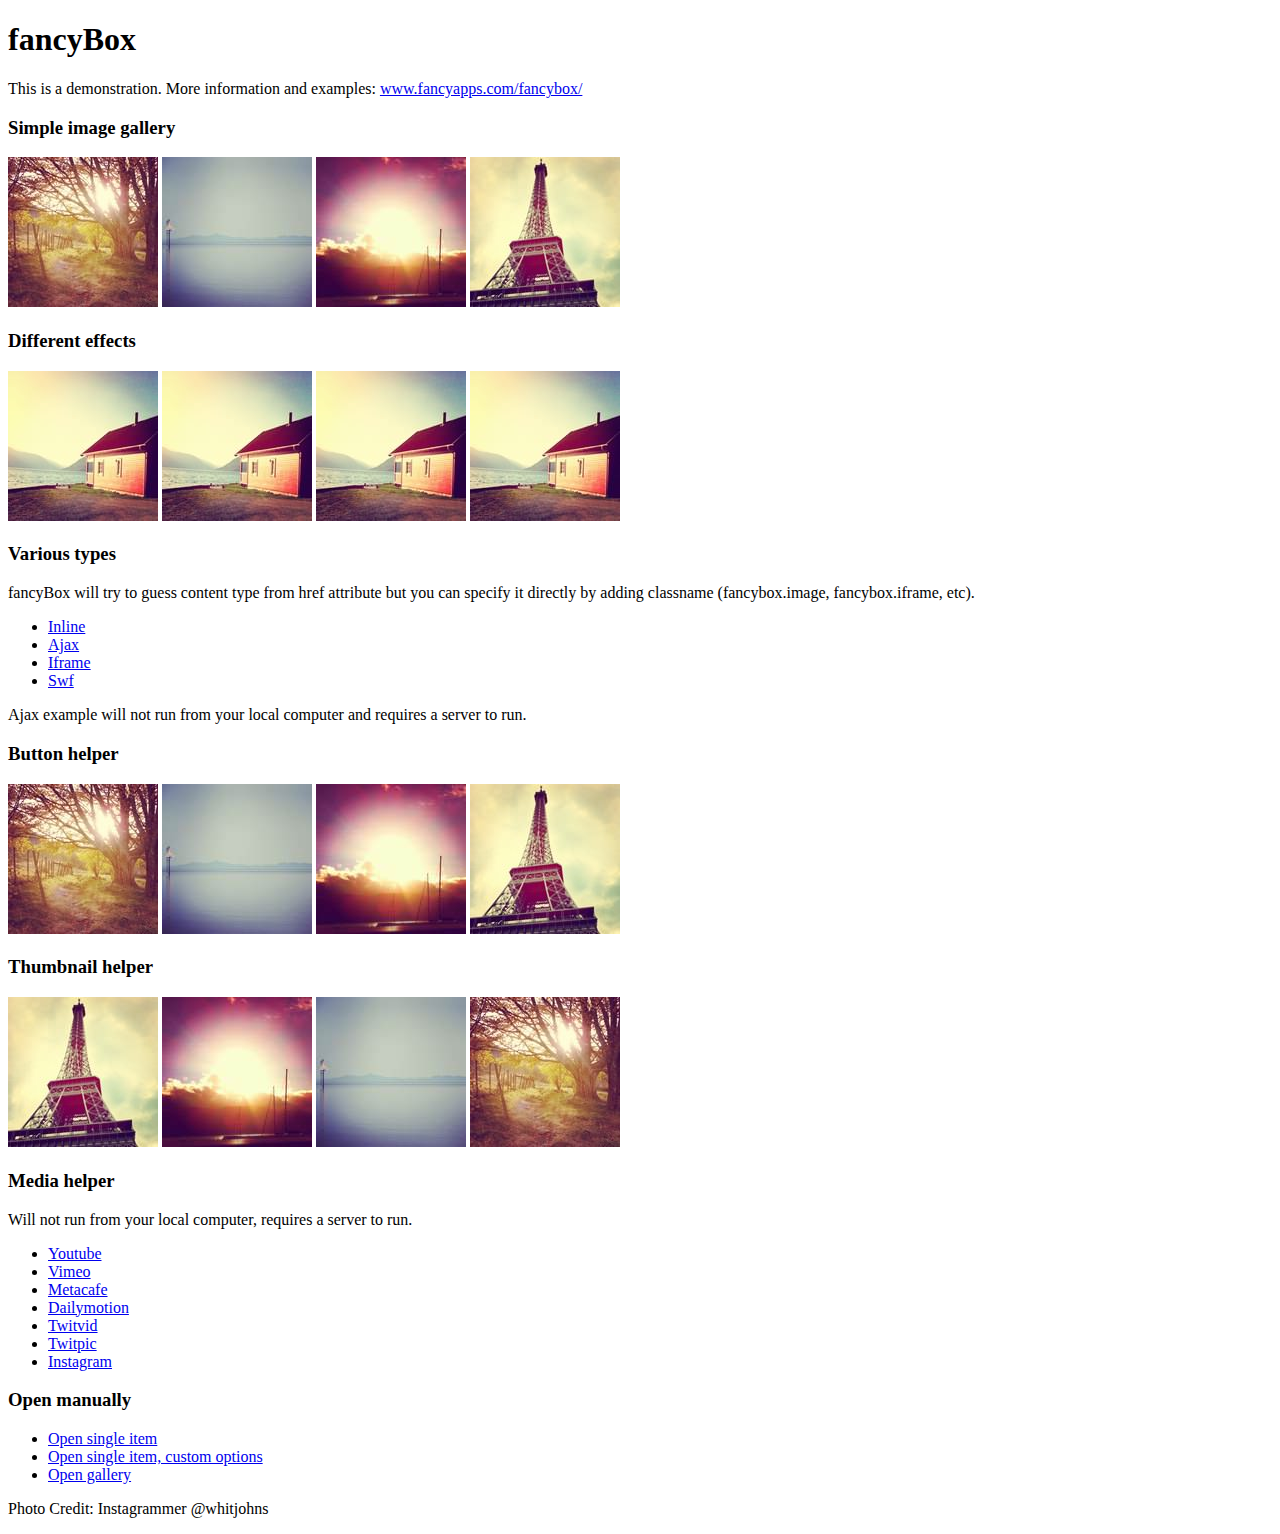
<file: px_microsite/fancybox/demo/index.html>
<!DOCTYPE html>
<html>
<head>
	<title>fancyBox - Fancy jQuery Lightbox Alternative | Demonstration</title>
	<meta http-equiv="Content-Type" content="text/html; charset=UTF-8" />

	<!-- Add jQuery library -->
	<script type="text/javascript" src="../lib/jquery-1.8.2.min.js"></script>

	<!-- Add mousewheel plugin (this is optional) -->
	<script type="text/javascript" src="../lib/jquery.mousewheel-3.0.6.pack.js"></script>

	<!-- Add fancyBox main JS and CSS files -->
	<script type="text/javascript" src="../source/jquery.fancybox.js?v=2.1.3"></script>
	<link rel="stylesheet" type="text/css" href="../source/jquery.fancybox.css?v=2.1.2" media="screen" />

	<!-- Add Button helper (this is optional) -->
	<link rel="stylesheet" type="text/css" href="../source/helpers/jquery.fancybox-buttons.css?v=1.0.5" />
	<script type="text/javascript" src="../source/helpers/jquery.fancybox-buttons.js?v=1.0.5"></script>

	<!-- Add Thumbnail helper (this is optional) -->
	<link rel="stylesheet" type="text/css" href="../source/helpers/jquery.fancybox-thumbs.css?v=1.0.7" />
	<script type="text/javascript" src="../source/helpers/jquery.fancybox-thumbs.js?v=1.0.7"></script>

	<!-- Add Media helper (this is optional) -->
	<script type="text/javascript" src="../source/helpers/jquery.fancybox-media.js?v=1.0.5"></script>

	<script type="text/javascript">
		$(document).ready(function() {
			/*
			 *  Simple image gallery. Uses default settings
			 */

			$('.fancybox').fancybox();

			/*
			 *  Different effects
			 */

			// Change title type, overlay closing speed
			$(".fancybox-effects-a").fancybox({
				helpers: {
					title : {
						type : 'outside'
					},
					overlay : {
						speedOut : 0
					}
				}
			});

			// Disable opening and closing animations, change title type
			$(".fancybox-effects-b").fancybox({
				openEffect  : 'none',
				closeEffect	: 'none',

				helpers : {
					title : {
						type : 'over'
					}
				}
			});

			// Set custom style, close if clicked, change title type and overlay color
			$(".fancybox-effects-c").fancybox({
				wrapCSS    : 'fancybox-custom',
				closeClick : true,

				openEffect : 'none',

				helpers : {
					title : {
						type : 'inside'
					},
					overlay : {
						css : {
							'background' : 'rgba(238,238,238,0.85)'
						}
					}
				}
			});

			// Remove padding, set opening and closing animations, close if clicked and disable overlay
			$(".fancybox-effects-d").fancybox({
				padding: 0,

				openEffect : 'elastic',
				openSpeed  : 150,

				closeEffect : 'elastic',
				closeSpeed  : 150,

				closeClick : true,

				helpers : {
					overlay : null
				}
			});

			/*
			 *  Button helper. Disable animations, hide close button, change title type and content
			 */

			$('.fancybox-buttons').fancybox({
				openEffect  : 'none',
				closeEffect : 'none',

				prevEffect : 'none',
				nextEffect : 'none',

				closeBtn  : false,

				helpers : {
					title : {
						type : 'inside'
					},
					buttons	: {}
				},

				afterLoad : function() {
					this.title = 'Image ' + (this.index + 1) + ' of ' + this.group.length + (this.title ? ' - ' + this.title : '');
				}
			});


			/*
			 *  Thumbnail helper. Disable animations, hide close button, arrows and slide to next gallery item if clicked
			 */

			$('.fancybox-thumbs').fancybox({
				prevEffect : 'none',
				nextEffect : 'none',

				closeBtn  : false,
				arrows    : false,
				nextClick : true,

				helpers : {
					thumbs : {
						width  : 50,
						height : 50
					}
				}
			});

			/*
			 *  Media helper. Group items, disable animations, hide arrows, enable media and button helpers.
			*/
			$('.fancybox-media')
				.attr('rel', 'media-gallery')
				.fancybox({
					openEffect : 'none',
					closeEffect : 'none',
					prevEffect : 'none',
					nextEffect : 'none',

					arrows : false,
					helpers : {
						media : {},
						buttons : {}
					}
				});

			/*
			 *  Open manually
			 */

			$("#fancybox-manual-a").click(function() {
				$.fancybox.open('1_b.jpg');
			});

			$("#fancybox-manual-b").click(function() {
				$.fancybox.open({
					href : 'iframe.html',
					type : 'iframe',
					padding : 5
				});
			});

			$("#fancybox-manual-c").click(function() {
				$.fancybox.open([
					{
						href : '1_b.jpg',
						title : 'My title'
					}, {
						href : '2_b.jpg',
						title : '2nd title'
					}, {
						href : '3_b.jpg'
					}
				], {
					helpers : {
						thumbs : {
							width: 75,
							height: 50
						}
					}
				});
			});


		});
	</script>
	<style type="text/css">
		.fancybox-custom .fancybox-skin {
			box-shadow: 0 0 50px #222;
		}
	</style>
</head>
<body>
	<h1>fancyBox</h1>

	<p>This is a demonstration. More information and examples: <a href="http://fancyapps.com/fancybox/">www.fancyapps.com/fancybox/</a></p>

	<h3>Simple image gallery</h3>
	<p>
		<a class="fancybox" href="1_b.jpg" data-fancybox-group="gallery" title="Lorem ipsum dolor sit amet"><img src="1_s.jpg" alt="" /></a>

		<a class="fancybox" href="2_b.jpg" data-fancybox-group="gallery" title="Etiam quis mi eu elit temp"><img src="2_s.jpg" alt="" /></a>

		<a class="fancybox" href="3_b.jpg" data-fancybox-group="gallery" title="Cras neque mi, semper leon"><img src="3_s.jpg" alt="" /></a>

		<a class="fancybox" href="4_b.jpg" data-fancybox-group="gallery" title="Sed vel sapien vel sem uno"><img src="4_s.jpg" alt="" /></a>
	</p>

	<h3>Different effects</h3>
	<p>
		<a class="fancybox-effects-a" href="5_b.jpg" title="Lorem ipsum dolor sit amet, consectetur adipiscing elit"><img src="5_s.jpg" alt="" /></a>

		<a class="fancybox-effects-b" href="5_b.jpg" title="Lorem ipsum dolor sit amet, consectetur adipiscing elit"><img src="5_s.jpg" alt="" /></a>

		<a class="fancybox-effects-c" href="5_b.jpg" title="Lorem ipsum dolor sit amet, consectetur adipiscing elit"><img src="5_s.jpg" alt="" /></a>

		<a class="fancybox-effects-d" href="5_b.jpg" title="Lorem ipsum dolor sit amet, consectetur adipiscing elit"><img src="5_s.jpg" alt="" /></a>
	</p>

	<h3>Various types</h3>
	<p>
		fancyBox will try to guess content type from href attribute but you can specify it directly by adding classname (fancybox.image, fancybox.iframe, etc).
	</p>
	<ul>
		<li><a class="fancybox" href="#inline1" title="Lorem ipsum dolor sit amet">Inline</a></li>
		<li><a class="fancybox fancybox.ajax" href="ajax.txt">Ajax</a></li>
		<li><a class="fancybox fancybox.iframe" href="iframe.html">Iframe</a></li>
		<li><a class="fancybox" href="http://www.adobe.com/jp/events/cs3_web_edition_tour/swfs/perform.swf">Swf</a></li>
	</ul>

	<div id="inline1" style="width:400px;display: none;">
		<h3>Etiam quis mi eu elit</h3>
		<p>
			Lorem ipsum dolor sit amet, consectetur adipiscing elit. Etiam quis mi eu elit tempor facilisis id et neque. Nulla sit amet sem sapien. Vestibulum imperdiet porta ante ac ornare. Nulla et lorem eu nibh adipiscing ultricies nec at lacus. Cras laoreet ultricies sem, at blandit mi eleifend aliquam. Nunc enim ipsum, vehicula non pretium varius, cursus ac tortor. Vivamus fringilla congue laoreet. Quisque ultrices sodales orci, quis rhoncus justo auctor in. Phasellus dui eros, bibendum eu feugiat ornare, faucibus eu mi. Nunc aliquet tempus sem, id aliquam diam varius ac. Maecenas nisl nunc, molestie vitae eleifend vel, iaculis sed magna. Aenean tempus lacus vitae orci posuere porttitor eget non felis. Donec lectus elit, aliquam nec eleifend sit amet, vestibulum sed nunc.
		</p>
	</div>

	<p>
		Ajax example will not run from your local computer and requires a server to run.
	</p>

	<h3>Button helper</h3>
	<p>
		<a class="fancybox-buttons" data-fancybox-group="button" href="1_b.jpg"><img src="1_s.jpg" alt="" /></a>

		<a class="fancybox-buttons" data-fancybox-group="button" href="2_b.jpg"><img src="2_s.jpg" alt="" /></a>

		<a class="fancybox-buttons" data-fancybox-group="button" href="3_b.jpg"><img src="3_s.jpg" alt="" /></a>

		<a class="fancybox-buttons" data-fancybox-group="button" href="4_b.jpg"><img src="4_s.jpg" alt="" /></a>
	</p>

	<h3>Thumbnail helper</h3>
	<p>
		<a class="fancybox-thumbs" data-fancybox-group="thumb" href="4_b.jpg"><img src="4_s.jpg" alt="" /></a>

		<a class="fancybox-thumbs" data-fancybox-group="thumb" href="3_b.jpg"><img src="3_s.jpg" alt="" /></a>

		<a class="fancybox-thumbs" data-fancybox-group="thumb" href="2_b.jpg"><img src="2_s.jpg" alt="" /></a>

		<a class="fancybox-thumbs" data-fancybox-group="thumb" href="1_b.jpg"><img src="1_s.jpg" alt="" /></a>
	</p>

	<h3>Media helper</h3>
	<p>
		Will not run from your local computer, requires a server to run.
	</p>

	<ul>
		<li><a class="fancybox-media" href="http://www.youtube.com/watch?v=opj24KnzrWo">Youtube</a></li>
		<li><a class="fancybox-media" href="http://vimeo.com/25634903">Vimeo</a></li>
		<li><a class="fancybox-media" href="http://www.metacafe.com/watch/7635964/">Metacafe</a></li>
		<li><a class="fancybox-media" href="http://www.dailymotion.com/video/xoeylt_electric-guest-this-head-i-hold_music">Dailymotion</a></li>
		<li><a class="fancybox-media" href="http://twitvid.com/QY7MD">Twitvid</a></li>
		<li><a class="fancybox-media" href="http://twitpic.com/7p93st">Twitpic</a></li>
		<li><a class="fancybox-media" href="http://instagr.am/p/IejkuUGxQn">Instagram</a></li>
	</ul>

	<h3>Open manually</h3>
	<ul>
		<li><a id="fancybox-manual-a" href="javascript:;">Open single item</a></li>
		<li><a id="fancybox-manual-b" href="javascript:;">Open single item, custom options</a></li>
		<li><a id="fancybox-manual-c" href="javascript:;">Open gallery</a></li>
	</ul>

	<p>
		Photo Credit: Instagrammer @whitjohns
	</p>
</body>
</html>
</file>
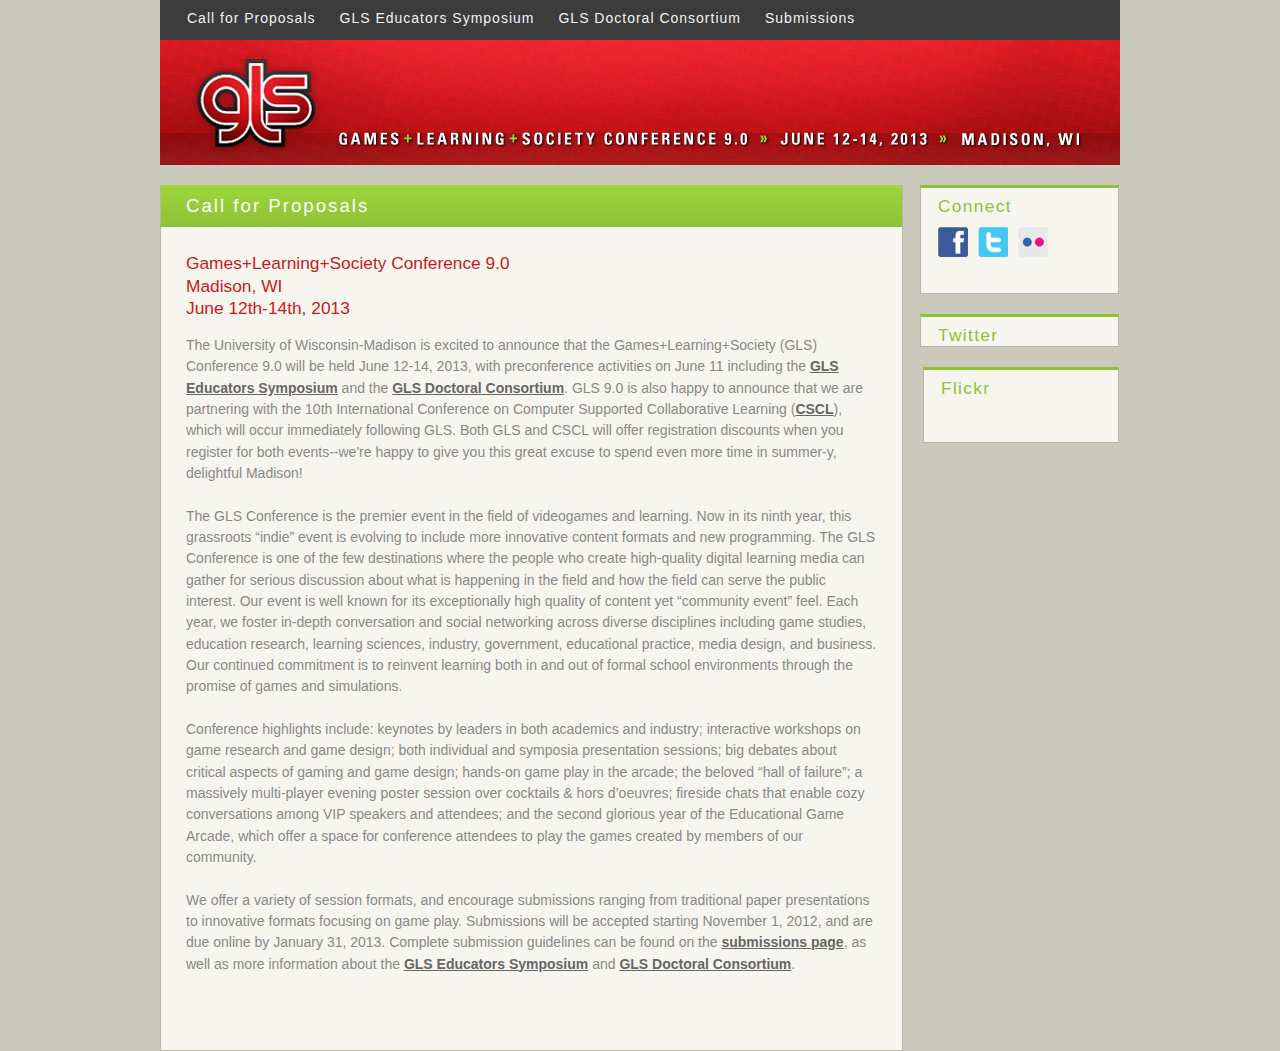
<file: wp-content/themes/glscenter/images/old_images/2013/index.html>
<!DOCTYPE HTML PUBLIC "-//W3C//DTD HTML 4.01 Transitional//EN" "http://www.w3.org/TR/html4/loose.dtd">
<html lang="en">
<head>

<!-- Adding css -->
<link rel="stylesheet" type="text/css" href="gls9.css" />

<link rel="shortcut icon" href="favicon.ico" />

<meta http-equiv="content-type" content="text/html; charset=utf-8">

<title>GLS 9.0</title>

<script type="text/javascript">

  var _gaq = _gaq || [];
  _gaq.push(['_setAccount', 'UA-26744093-1']);
  _gaq.push(['_trackPageview']);

  (function() {
    var ga = document.createElement('script'); ga.type = 'text/javascript'; ga.async = true;
    ga.src = ('https:' == document.location.protocol ? 'https://ssl' : 'http://www') + '.google-analytics.com/ga.js';
    var s = document.getElementsByTagName('script')[0]; s.parentNode.insertBefore(ga, s);
  })();

</script>
</head>

<body>
<div id="container">
	<div class="navBar">
		<div class="navItem"><p><a href="./index.html">Call for Proposals</a></p></div>
        <div class="navItem"><p><a href="./glses.html">GLS Educators Symposium</a></p></div>
		<div class="navItem"><p><a href="./docconsortium.html">GLS Doctoral Consortium</a></p></div>
		<div class="navItem"><p><a href="./submissions.html">Submissions</a></p></div>
		<div class="navSearch"></div>
	</div>
	
	<div id="banner">
		<img src="./images/gls9_banner.jpg"/>
	</div>
	<div class="mainContainer">
		<div class="story">
			<div class="contentTitle"><div class="box">Call for Proposals</div></div>
			<div class="content">
				<h1>Games+Learning+Society Conference 9.0<br>
				Madison, WI<br>
				June 12th-14th, 2013</h1>
				<p>The University of Wisconsin-Madison is excited to announce that the Games+Learning+Society (GLS) Conference 9.0 will be held June 12-14, 2013, with preconference activities on June 11 including the <a href="./glses.html">GLS Educators Symposium</a> and the <a href="./docconsortium.html">GLS Doctoral Consortium</a>.  GLS 9.0 is also happy to announce that we are partnering with the 10th International Conference on Computer Supported Collaborative Learning (<a href="http://www.isls.org/cscl2013/">CSCL</a>), which will occur immediately following GLS.  Both GLS and CSCL will offer registration discounts when you register for both events--we're happy to give you this great excuse to spend even more time in summer-y, delightful Madison!<br><br>
				The GLS Conference is the premier event in the field of videogames and learning. Now in its ninth year, this grassroots “indie” event is evolving to include more innovative content formats and new programming. The GLS Conference is one of the few destinations where the people who create high-quality digital learning media can gather for serious discussion about what is happening in the field and how the field can serve the public interest. Our event is well known for its exceptionally high quality of content yet “community event” feel. Each year, we foster in-depth conversation and social networking across diverse disciplines including game studies, education research, learning sciences, industry, government, educational practice, media design, and business. Our continued commitment is to reinvent learning both in and out of formal school environments through the promise of games and simulations.<br><br>
				Conference highlights include: keynotes by leaders in both academics and industry; interactive workshops on game research and game design; both individual and symposia presentation sessions; big debates about critical aspects of gaming and game design; hands‐on game play in the arcade; the beloved “hall of failure”; a massively multi-player evening poster session over cocktails & hors d’oeuvres; fireside chats that enable cozy conversations among VIP speakers and attendees; and the second glorious year of the Educational Game Arcade, which offer a space for conference attendees to play the games created by members of our community.<br><br>
				We offer a variety of session formats, and encourage submissions ranging from traditional paper presentations to innovative formats focusing on game play.  Submissions will be accepted starting November 1, 2012, and are due online by January 31, 2013.  Complete submission guidelines can be found on the <a href="./submissions.html">submissions page</a>, as well as more information about the <a href="./glses.html">GLS Educators Symposium</a> and <a href="./docconsortium.html">GLS Doctoral Consortium</a>.</p>
            </div>
		</div>
        
		
		<div class="sidebar">
			
			<div class ="connect">
				<div class="sidebarHeader">Connect</div>
				<div class="connectIcon"><a href="https://www.facebook.com/glsconference" target="_blank"><img src="./images/facebook.png"></a></div>
				<div class="connectIcon"><a href="https://twitter.com/#!/glscenter" target="_blank"><img src="./images/twitter.png"></a></div>
				<div class="connectIcon"><a href="https://secure.flickr.com/photos/gls-conference" target="_blank"><img src="./images/flickr.png"></a></div>
				<div class="connectIcon"><g:plusone size="medium" annotation="none" href="http://www.glsconference.org/"></g:plusone></div>		
			</div>
			
			<div class="twitter">
				<div class="sidebarHeader">Twitter</div>
				<script src="http://widgets.twimg.com/j/2/widget.js"></script>
				<script>
				new TWTR.Widget({
 				version: 2,
 				type: 'search',
  				search: '#gls8 OR #gls9 OR from:glscenter OR to:glscenter OR @glscenter',
  				interval: 20000,
  				title: '',
  				subject: '',
  				width: 160,
  				height: 200,
  				theme: {
    			shell: {
      			background: '#f7f6ee',
      			color: '#f7f6ee'
    			},
    			tweets: {
      			background: '#f7f6ee',
      			color: '#999999',
      			links: '#666666'
    			}
  				},
  				features: {
    			scrollbar: false,
    			loop: true,
    			live: true,
    			hashtags: true,
    			timestamp: true,
    			avatars: false,
    			toptweets: true,
    			behavior: 'default'
  				}
				}).render().start();
				</script>
			</div>
			
			<div class="flickr">
				<div class="sidebarHeader">Flickr</div>
                <br/>
				<style type="text/css"> 
.flickr_badge_image {margin:0px;display:inline;}
.flickr_badge_image img {border: 0px solid #f7f6ee !important; padding:3px; margin:0px;}
#flickr_badge_wrapper {width:200px;text-align:left}
</style><div id="flickr_badge_wrapper"><script type="text/javascript" src="http://www.flickr.com/badge_code_v2.gne?count=6&display=random&size=s&layout=x&source=user&user=27158923@N00"></script></div>
			</div>
		
		</div>

	</div>

	<!-- Place this render call where appropriate -->
	<script type="text/javascript">
	  (function() {
	    var po = document.createElement('script'); po.type = 'text/javascript'; po.async = true;
	    po.src = 'https://apis.google.com/js/plusone.js';	
	    var s = document.getElementsByTagName('script')[0]; s.parentNode.insertBefore(po, s);
	  })();
	</script>
    
</div>

</body>

</html>
</file>
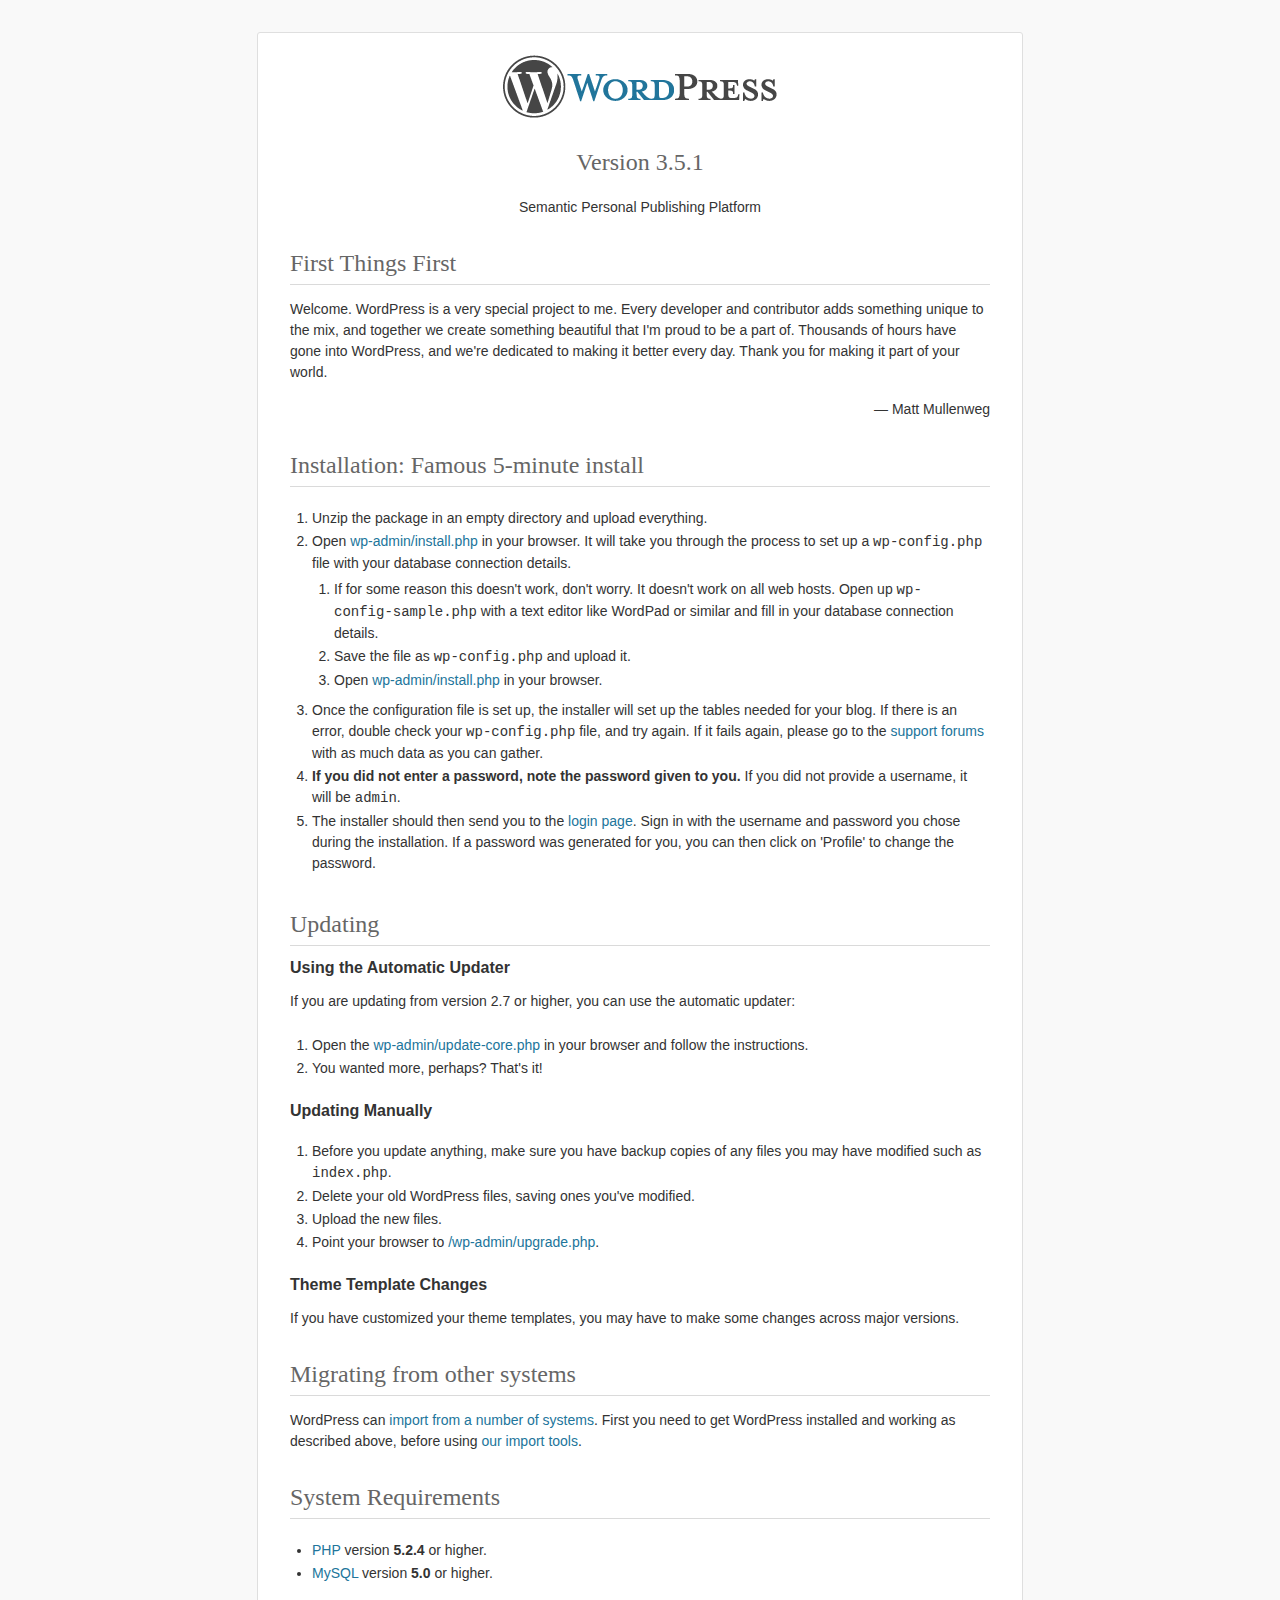
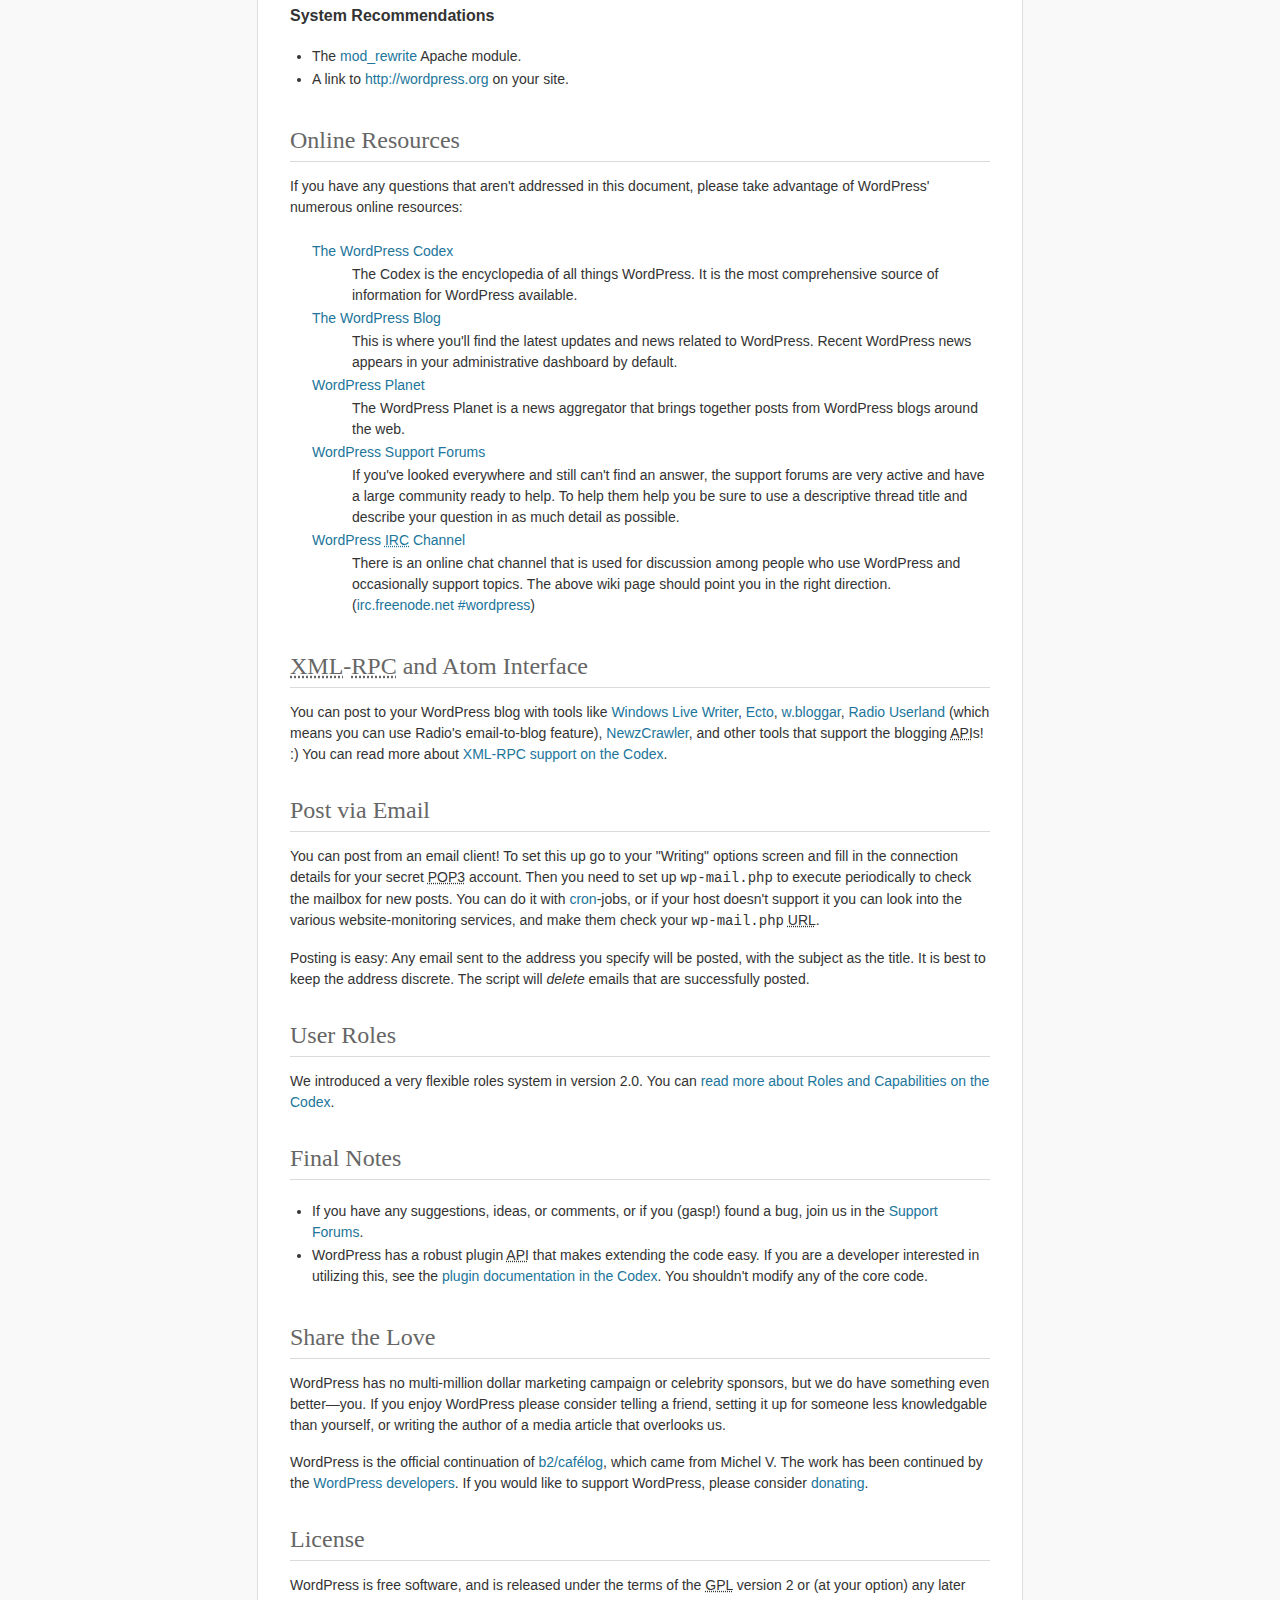
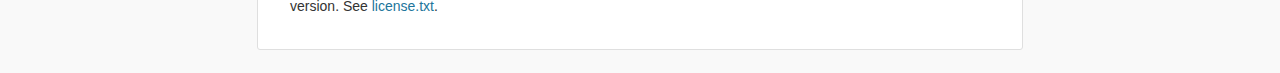
<file: readme.html>
<!DOCTYPE html PUBLIC "-//W3C//DTD XHTML 1.0 Strict//EN" "http://www.w3.org/TR/xhtml1/DTD/xhtml1-strict.dtd">
<html xmlns="http://www.w3.org/1999/xhtml">
<head>
	<meta http-equiv="Content-Type" content="text/html; charset=utf-8" />
	<title>WordPress &#8250; ReadMe</title>
	<link rel="stylesheet" href="wp-admin/css/install.css?ver=20100228" type="text/css" />
</head>
<body>
<h1 id="logo">
	<a href="http://wordpress.org/"><img alt="WordPress" src="wp-admin/images/wordpress-logo.png" /></a>
	<br /> Version 3.5.1
</h1>
<p style="text-align: center">Semantic Personal Publishing Platform</p>

<h1>First Things First</h1>
<p>Welcome. WordPress is a very special project to me. Every developer and contributor adds something unique to the mix, and together we create something beautiful that I'm proud to be a part of. Thousands of hours have gone into WordPress, and we're dedicated to making it better every day. Thank you for making it part of your world.</p>
<p style="text-align: right">&#8212; Matt Mullenweg</p>

<h1>Installation: Famous 5-minute install</h1>
<ol>
	<li>Unzip the package in an empty directory and upload everything.</li>
	<li>Open <span class="file"><a href="wp-admin/install.php">wp-admin/install.php</a></span> in your browser. It will take you through the process to set up a <code>wp-config.php</code> file with your database connection details.
		<ol>
			<li>If for some reason this doesn't work, don't worry. It doesn't work on all web hosts. Open up <code>wp-config-sample.php</code> with a text editor like WordPad or similar and fill in your database connection details.</li>
			<li>Save the file as <code>wp-config.php</code> and upload it.</li>
			<li>Open <span class="file"><a href="wp-admin/install.php">wp-admin/install.php</a></span> in your browser.</li>
		</ol>
	</li>
	<li>Once the configuration file is set up, the installer will set up the tables needed for your blog. If there is an error, double check your <code>wp-config.php</code> file, and try again. If it fails again, please go to the <a href="http://wordpress.org/support/" title="WordPress support">support forums</a> with as much data as you can gather.</li>
	<li><strong>If you did not enter a password, note the password given to you.</strong> If you did not provide a username, it will be <code>admin</code>.</li>
	<li>The installer should then send you to the <a href="wp-login.php">login page</a>. Sign in with the username and password you chose during the installation. If a password was generated for you, you can then click on 'Profile' to change the password.</li>
</ol>

<h1>Updating</h1>
<h2>Using the Automatic Updater</h2>
<p>If you are updating from version 2.7 or higher, you can use the automatic updater:</p>
<ol>
	<li>Open the <span class="file"><a href="wp-admin/update-core.php">wp-admin/update-core.php</a></span> in your browser and follow the instructions.</li>
	<li>You wanted more, perhaps? That's it!</li>
</ol>

<h2>Updating Manually</h2>
<ol>
	<li>Before you update anything, make sure you have backup copies of any files you may have modified such as <code>index.php</code>.</li>
	<li>Delete your old WordPress files, saving ones you've modified.</li>
	<li>Upload the new files.</li>
	<li>Point your browser to <span class="file"><a href="wp-admin/upgrade.php">/wp-admin/upgrade.php</a>.</span></li>
</ol>

<h2>Theme Template Changes</h2>
<p>If you have customized your theme templates, you may have to make some changes across major versions.</p>

<h1>Migrating from other systems</h1>
<p>WordPress can <a href="http://codex.wordpress.org/Importing_Content">import from a number of systems</a>. First you need to get WordPress installed and working as described above, before using <a href="wp-admin/import.php" title="Import to WordPress">our import tools</a>.</p>

<h1>System Requirements</h1>
<ul>
	<li><a href="http://php.net/">PHP</a> version <strong>5.2.4</strong> or higher.</li>
	<li><a href="http://www.mysql.com/">MySQL</a> version <strong>5.0</strong> or higher.</li>
</ul>

<h2>System Recommendations</h2>
<ul>
	<li>The <a href="http://httpd.apache.org/docs/2.2/mod/mod_rewrite.html">mod_rewrite</a> Apache module.</li>
	<li>A link to <a href="http://wordpress.org/">http://wordpress.org</a> on your site.</li>
</ul>

<h1>Online Resources</h1>
<p>If you have any questions that aren't addressed in this document, please take advantage of WordPress' numerous online resources:</p>
<dl>
	<dt><a href="http://codex.wordpress.org/">The WordPress Codex</a></dt>
		<dd>The Codex is the encyclopedia of all things WordPress. It is the most comprehensive source of information for WordPress available.</dd>
	<dt><a href="http://wordpress.org/news/">The WordPress Blog</a></dt>
		<dd>This is where you'll find the latest updates and news related to WordPress. Recent WordPress news appears in your administrative dashboard by default.</dd>
	<dt><a href="http://planet.wordpress.org/">WordPress Planet</a></dt>
		<dd>The WordPress Planet is a news aggregator that brings together posts from WordPress blogs around the web.</dd>
	<dt><a href="http://wordpress.org/support/">WordPress Support Forums</a></dt>
		<dd>If you've looked everywhere and still can't find an answer, the support forums are very active and have a large community ready to help. To help them help you be sure to use a descriptive thread title and describe your question in as much detail as possible.</dd>
	<dt><a href="http://codex.wordpress.org/IRC">WordPress <abbr title="Internet Relay Chat">IRC</abbr> Channel</a></dt>
		<dd>There is an online chat channel that is used for discussion among people who use WordPress and occasionally support topics. The above wiki page should point you in the right direction. (<a href="irc://irc.freenode.net/wordpress">irc.freenode.net #wordpress</a>)</dd>
</dl>

<h1><abbr title="eXtensible Markup Language">XML</abbr>-<abbr title="Remote Procedure Call">RPC</abbr> and Atom Interface</h1>
<p>You can post to your WordPress blog with tools like <a href="http://download.live.com/writer">Windows Live Writer</a>, <a href="http://illuminex.com/ecto/">Ecto</a>, <a href="http://bloggar.com/">w.bloggar</a>, <a href="http://radio.userland.com/">Radio Userland</a> (which means you can use Radio's email-to-blog feature), <a href="http://www.newzcrawler.com/">NewzCrawler</a>, and other tools that support the blogging <abbr title="application programming interface">API</abbr>s! :) You can read more about <a href="http://codex.wordpress.org/XML-RPC_Support"><abbr>XML</abbr>-<abbr>RPC</abbr> support on the Codex</a>.</p>

<h1>Post via Email</h1>
<p>You can post from an email client! To set this up go to your &quot;Writing&quot; options screen and fill in the connection details for your secret <abbr title="Post Office Protocol version 3">POP3</abbr> account. Then you need to set up <code>wp-mail.php</code> to execute periodically to check the mailbox for new posts. You can do it with <a href="http://en.wikipedia.org/wiki/Cron">cron</a>-jobs, or if your host doesn't support it you can look into the various website-monitoring services, and make them check your <code>wp-mail.php</code> <abbr title="Uniform Resource Locator">URL</abbr>.</p>
<p>Posting is easy: Any email sent to the address you specify will be posted, with the subject as the title. It is best to keep the address discrete. The script will <em>delete</em> emails that are successfully posted.</p>

<h1>User Roles</h1>
<p>We introduced a very flexible roles system in version 2.0. You can <a href="http://codex.wordpress.org/Roles_and_Capabilities" title="WordPress roles and capabilities">read more about Roles and Capabilities on the Codex</a>.</p>

<h1>Final Notes</h1>
<ul>
	<li>If you have any suggestions, ideas, or comments, or if you (gasp!) found a bug, join us in the <a href="http://wordpress.org/support/">Support Forums</a>.</li>
	<li>WordPress has a robust plugin <abbr title="application programming interface">API</abbr> that makes extending the code easy. If you are a developer interested in utilizing this, see the <a href="http://codex.wordpress.org/Plugin_API" title="WordPress plugin API">plugin documentation in the Codex</a>. You shouldn't modify any of the core code.</li>
</ul>

<h1>Share the Love</h1>
<p>WordPress has no multi-million dollar marketing campaign or celebrity sponsors, but we do have something even better&#8212;you. If you enjoy WordPress please consider telling a friend, setting it up for someone less knowledgable than yourself, or writing the author of a media article that overlooks us.</p>

<p>WordPress is the official continuation of <a href="http://cafelog.com/">b2/caf&#233;log</a>, which came from Michel V. The work has been continued by the <a href="http://wordpress.org/about/">WordPress developers</a>. If you would like to support WordPress, please consider <a href="http://wordpress.org/donate/" title="Donate to WordPress">donating</a>.</p>

<h1>License</h1>
<p>WordPress is free software, and is released under the terms of the <abbr title="GNU General Public License">GPL</abbr> version 2 or (at your option) any later version. See <a href="license.txt">license.txt</a>.</p>

</body>
</html>
</file>
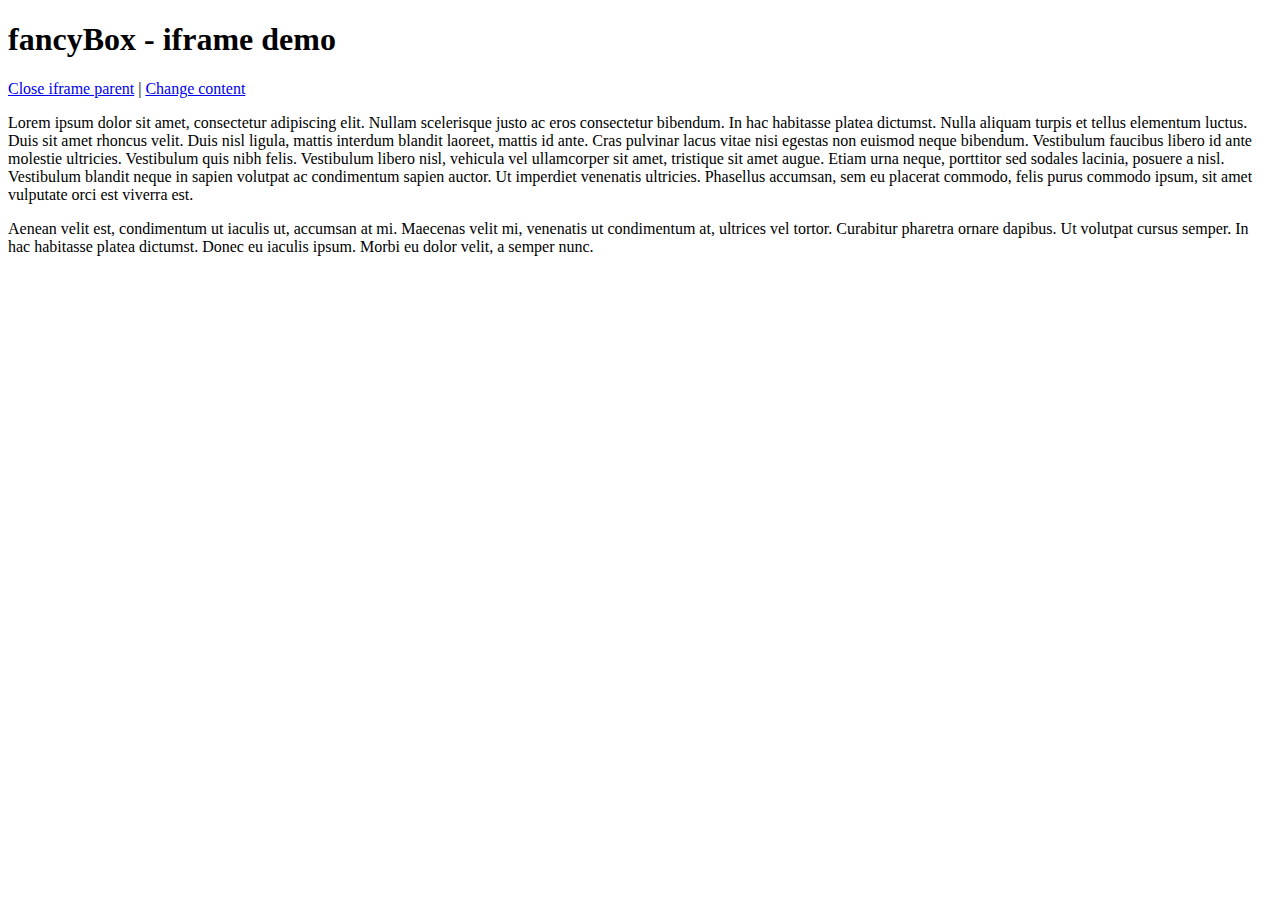
<file: px_microsite/fancybox/demo/iframe.html>
<!DOCTYPE html>
<html>
<head>
	<title>fancyBox - iframe demo</title>
	<meta http-equiv="Content-Type" content="text/html; charset=UTF-8" />
</head>
<body>
	<h1>fancyBox - iframe demo</h1>

	<p>
		<a href="javascript:parent.jQuery.fancybox.close();">Close iframe parent</a>

		|

		<a href="javascript:parent.jQuery.fancybox.open({href : '1_b.jpg', title : 'My title'});">Change content</a>
	</p>

	<p>
		Lorem ipsum dolor sit amet, consectetur adipiscing elit. Nullam scelerisque justo ac eros consectetur bibendum. In hac habitasse platea dictumst. Nulla aliquam turpis et tellus elementum luctus. Duis sit amet rhoncus velit. Duis nisl ligula, mattis interdum blandit laoreet, mattis id ante. Cras pulvinar lacus vitae nisi egestas non euismod neque bibendum. Vestibulum faucibus libero id ante molestie ultricies. Vestibulum quis nibh felis. Vestibulum libero nisl, vehicula vel ullamcorper sit amet, tristique sit amet augue. Etiam urna neque, porttitor sed sodales lacinia, posuere a nisl. Vestibulum blandit neque in sapien volutpat ac condimentum sapien auctor. Ut imperdiet venenatis ultricies. Phasellus accumsan, sem eu placerat commodo, felis purus commodo ipsum, sit amet vulputate orci est viverra est.
	</p>

	<p>
		Aenean velit est, condimentum ut iaculis ut, accumsan at mi. Maecenas velit mi, venenatis ut condimentum at, ultrices vel tortor. Curabitur pharetra ornare dapibus. Ut volutpat cursus semper. In hac habitasse platea dictumst. Donec eu iaculis ipsum. Morbi eu dolor velit, a semper nunc.
	</p>
</body>
</html>
</file>
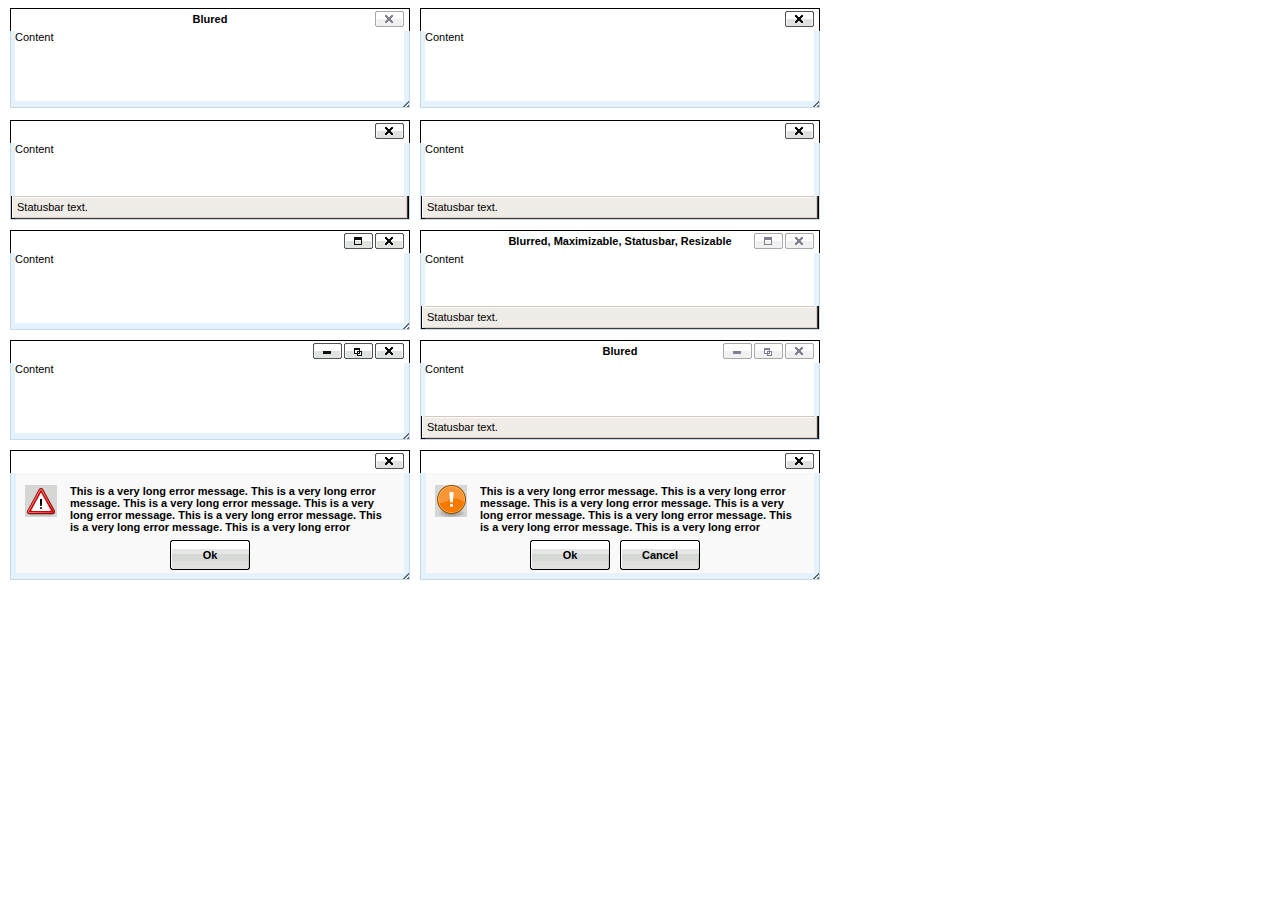
<file: wp-includes/js/tinymce/plugins/inlinepopups/template.htm>
<!-- <!DOCTYPE html PUBLIC "-//W3C//DTD XHTML 1.0 Strict//EN" "http://www.w3.org/TR/xhtml1/DTD/xhtml1-strict.dtd"> -->
<html xmlns="http://www.w3.org/1999/xhtml">
<head>
<title>Template for dialogs</title>
<link rel="stylesheet" type="text/css" href="skins/clearlooks2/window.css?ver=358-20121205" />
</head>
<body>

<div class="mceEditor">
	<div class="clearlooks2" style="width:400px; height:100px; left:10px;">
		<div class="mceWrapper">
			<div class="mceTop">
				<div class="mceLeft"></div>
				<div class="mceCenter"></div>
				<div class="mceRight"></div>
				<span>Blured</span>
			</div>

			<div class="mceMiddle">
				<div class="mceLeft"></div>
				<span>Content</span>
				<div class="mceRight"></div>
			</div>

			<div class="mceBottom">
				<div class="mceLeft"></div>
				<div class="mceCenter"></div>
				<div class="mceRight"></div>
				<span>Statusbar text.</span>
			</div>

			<a class="mceMove" href="#"></a>
			<a class="mceMin" href="#"></a>
			<a class="mceMax" href="#"></a>
			<a class="mceMed" href="#"></a>
			<a class="mceClose" href="#"></a>
			<a class="mceResize mceResizeN" href="#"></a>
			<a class="mceResize mceResizeS" href="#"></a>
			<a class="mceResize mceResizeW" href="#"></a>
			<a class="mceResize mceResizeE" href="#"></a>
			<a class="mceResize mceResizeNW" href="#"></a>
			<a class="mceResize mceResizeNE" href="#"></a>
			<a class="mceResize mceResizeSW" href="#"></a>
			<a class="mceResize mceResizeSE" href="#"></a>
		</div>
	</div>

	<div class="clearlooks2" style="width:400px; height:100px; left:420px;">
		<div class="mceWrapper mceMovable mceFocus">
			<div class="mceTop">
				<div class="mceLeft"></div>
				<div class="mceCenter"></div>
				<div class="mceRight"></div>
				<span>Focused</span>
			</div>

			<div class="mceMiddle">
				<div class="mceLeft"></div>
				<span>Content</span>
				<div class="mceRight"></div>
			</div>

			<div class="mceBottom">
				<div class="mceLeft"></div>
				<div class="mceCenter"></div>
				<div class="mceRight"></div>
				<span>Statusbar text.</span>
			</div>

			<a class="mceMove" href="#"></a>
			<a class="mceMin" href="#"></a>
			<a class="mceMax" href="#"></a>
			<a class="mceMed" href="#"></a>
			<a class="mceClose" href="#"></a>
			<a class="mceResize mceResizeN" href="#"></a>
			<a class="mceResize mceResizeS" href="#"></a>
			<a class="mceResize mceResizeW" href="#"></a>
			<a class="mceResize mceResizeE" href="#"></a>
			<a class="mceResize mceResizeNW" href="#"></a>
			<a class="mceResize mceResizeNE" href="#"></a>
			<a class="mceResize mceResizeSW" href="#"></a>
			<a class="mceResize mceResizeSE" href="#"></a>
		</div>
	</div>

	<div class="clearlooks2" style="width:400px; height:100px; left:10px; top:120px;">
		<div class="mceWrapper mceMovable mceFocus mceStatusbar">
			<div class="mceTop">
				<div class="mceLeft"></div>
				<div class="mceCenter"></div>
				<div class="mceRight"></div>
				<span>Statusbar</span>
			</div>

			<div class="mceMiddle">
				<div class="mceLeft"></div>
				<span>Content</span>
				<div class="mceRight"></div>
			</div>

			<div class="mceBottom">
				<div class="mceLeft"></div>
				<div class="mceCenter"></div>
				<div class="mceRight"></div>
				<span>Statusbar text.</span>
			</div>

			<a class="mceMove" href="#"></a>
			<a class="mceMin" href="#"></a>
			<a class="mceMax" href="#"></a>
			<a class="mceMed" href="#"></a>
			<a class="mceClose" href="#"></a>
			<a class="mceResize mceResizeN" href="#"></a>
			<a class="mceResize mceResizeS" href="#"></a>
			<a class="mceResize mceResizeW" href="#"></a>
			<a class="mceResize mceResizeE" href="#"></a>
			<a class="mceResize mceResizeNW" href="#"></a>
			<a class="mceResize mceResizeNE" href="#"></a>
			<a class="mceResize mceResizeSW" href="#"></a>
			<a class="mceResize mceResizeSE" href="#"></a>
		</div>
	</div>

	<div class="clearlooks2" style="width:400px; height:100px; left:420px; top:120px;">
		<div class="mceWrapper mceMovable mceFocus mceStatusbar mceResizable">
			<div class="mceTop">
				<div class="mceLeft"></div>
				<div class="mceCenter"></div>
				<div class="mceRight"></div>
				<span>Statusbar, Resizable</span>
			</div>

			<div class="mceMiddle">
				<div class="mceLeft"></div>
				<span>Content</span>
				<div class="mceRight"></div>
			</div>

			<div class="mceBottom">
				<div class="mceLeft"></div>
				<div class="mceCenter"></div>
				<div class="mceRight"></div>
				<span>Statusbar text.</span>
			</div>

			<a class="mceMove" href="#"></a>
			<a class="mceMin" href="#"></a>
			<a class="mceMax" href="#"></a>
			<a class="mceMed" href="#"></a>
			<a class="mceClose" href="#"></a>
			<a class="mceResize mceResizeN" href="#"></a>
			<a class="mceResize mceResizeS" href="#"></a>
			<a class="mceResize mceResizeW" href="#"></a>
			<a class="mceResize mceResizeE" href="#"></a>
			<a class="mceResize mceResizeNW" href="#"></a>
			<a class="mceResize mceResizeNE" href="#"></a>
			<a class="mceResize mceResizeSW" href="#"></a>
			<a class="mceResize mceResizeSE" href="#"></a>
		</div>
	</div>

	<div class="clearlooks2" style="width:400px; height:100px; left:10px; top:230px;">
		<div class="mceWrapper mceMovable mceFocus mceResizable mceMaximizable">
			<div class="mceTop">
				<div class="mceLeft"></div>
				<div class="mceCenter"></div>
				<div class="mceRight"></div>
				<span>Resizable, Maximizable</span>
			</div>

			<div class="mceMiddle">
				<div class="mceLeft"></div>
				<span>Content</span>
				<div class="mceRight"></div>
			</div>

			<div class="mceBottom">
				<div class="mceLeft"></div>
				<div class="mceCenter"></div>
				<div class="mceRight"></div>
				<span>Statusbar text.</span>
			</div>

			<a class="mceMove" href="#"></a>
			<a class="mceMin" href="#"></a>
			<a class="mceMax" href="#"></a>
			<a class="mceMed" href="#"></a>
			<a class="mceClose" href="#"></a>
			<a class="mceResize mceResizeN" href="#"></a>
			<a class="mceResize mceResizeS" href="#"></a>
			<a class="mceResize mceResizeW" href="#"></a>
			<a class="mceResize mceResizeE" href="#"></a>
			<a class="mceResize mceResizeNW" href="#"></a>
			<a class="mceResize mceResizeNE" href="#"></a>
			<a class="mceResize mceResizeSW" href="#"></a>
			<a class="mceResize mceResizeSE" href="#"></a>
		</div>
	</div>

	<div class="clearlooks2" style="width:400px; height:100px; left:420px; top:230px;">
		<div class="mceWrapper mceMovable mceStatusbar mceResizable mceMaximizable">
			<div class="mceTop">
				<div class="mceLeft"></div>
				<div class="mceCenter"></div>
				<div class="mceRight"></div>
				<span>Blurred, Maximizable, Statusbar, Resizable</span>
			</div>

			<div class="mceMiddle">
				<div class="mceLeft"></div>
				<span>Content</span>
				<div class="mceRight"></div>
			</div>

			<div class="mceBottom">
				<div class="mceLeft"></div>
				<div class="mceCenter"></div>
				<div class="mceRight"></div>
				<span>Statusbar text.</span>
			</div>

			<a class="mceMove" href="#"></a>
			<a class="mceMin" href="#"></a>
			<a class="mceMax" href="#"></a>
			<a class="mceMed" href="#"></a>
			<a class="mceClose" href="#"></a>
			<a class="mceResize mceResizeN" href="#"></a>
			<a class="mceResize mceResizeS" href="#"></a>
			<a class="mceResize mceResizeW" href="#"></a>
			<a class="mceResize mceResizeE" href="#"></a>
			<a class="mceResize mceResizeNW" href="#"></a>
			<a class="mceResize mceResizeNE" href="#"></a>
			<a class="mceResize mceResizeSW" href="#"></a>
			<a class="mceResize mceResizeSE" href="#"></a>
		</div>
	</div>

	<div class="clearlooks2" style="width:400px; height:100px; left:10px; top:340px;">
		<div class="mceWrapper mceMovable mceFocus mceResizable mceMaximized mceMinimizable mceMaximizable">
			<div class="mceTop">
				<div class="mceLeft"></div>
				<div class="mceCenter"></div>
				<div class="mceRight"></div>
				<span>Maximized, Maximizable, Minimizable</span>
			</div>

			<div class="mceMiddle">
				<div class="mceLeft"></div>
				<span>Content</span>
				<div class="mceRight"></div>
			</div>

			<div class="mceBottom">
				<div class="mceLeft"></div>
				<div class="mceCenter"></div>
				<div class="mceRight"></div>
				<span>Statusbar text.</span>
			</div>

			<a class="mceMove" href="#"></a>
			<a class="mceMin" href="#"></a>
			<a class="mceMax" href="#"></a>
			<a class="mceMed" href="#"></a>
			<a class="mceClose" href="#"></a>
			<a class="mceResize mceResizeN" href="#"></a>
			<a class="mceResize mceResizeS" href="#"></a>
			<a class="mceResize mceResizeW" href="#"></a>
			<a class="mceResize mceResizeE" href="#"></a>
			<a class="mceResize mceResizeNW" href="#"></a>
			<a class="mceResize mceResizeNE" href="#"></a>
			<a class="mceResize mceResizeSW" href="#"></a>
			<a class="mceResize mceResizeSE" href="#"></a>
		</div>
	</div>

	<div class="clearlooks2" style="width:400px; height:100px; left:420px; top:340px;">
		<div class="mceWrapper mceMovable mceStatusbar mceResizable mceMaximized mceMinimizable mceMaximizable">
			<div class="mceTop">
				<div class="mceLeft"></div>
				<div class="mceCenter"></div>
				<div class="mceRight"></div>
				<span>Blured</span>
			</div>

			<div class="mceMiddle">
				<div class="mceLeft"></div>
				<span>Content</span>
				<div class="mceRight"></div>
			</div>

			<div class="mceBottom">
				<div class="mceLeft"></div>
				<div class="mceCenter"></div>
				<div class="mceRight"></div>
				<span>Statusbar text.</span>
			</div>

			<a class="mceMove" href="#"></a>
			<a class="mceMin" href="#"></a>
			<a class="mceMax" href="#"></a>
			<a class="mceMed" href="#"></a>
			<a class="mceClose" href="#"></a>
			<a class="mceResize mceResizeN" href="#"></a>
			<a class="mceResize mceResizeS" href="#"></a>
			<a class="mceResize mceResizeW" href="#"></a>
			<a class="mceResize mceResizeE" href="#"></a>
			<a class="mceResize mceResizeNW" href="#"></a>
			<a class="mceResize mceResizeNE" href="#"></a>
			<a class="mceResize mceResizeSW" href="#"></a>
			<a class="mceResize mceResizeSE" href="#"></a>
		</div>
	</div>

	<div class="clearlooks2" style="width:400px; height:130px; left:10px; top:450px;">
		<div class="mceWrapper mceMovable mceFocus mceModal mceAlert">
			<div class="mceTop">
				<div class="mceLeft"></div>
				<div class="mceCenter"></div>
				<div class="mceRight"></div>
				<span>Alert</span>
			</div>

			<div class="mceMiddle">
				<div class="mceLeft"></div>
				<span>
					This is a very long error message. This is a very long error message.
					This is a very long error message. This is a very long error message.
					This is a very long error message. This is a very long error message.
					This is a very long error message. This is a very long error message.
					This is a very long error message. This is a very long error message.
					This is a very long error message. This is a very long error message.
				</span>
				<div class="mceRight"></div>
				<div class="mceIcon"></div>
			</div>

			<div class="mceBottom">
				<div class="mceLeft"></div>
				<div class="mceCenter"></div>
				<div class="mceRight"></div>
			</div>

			<a class="mceMove" href="#"></a>
			<a class="mceButton mceOk" href="#">Ok</a>
			<a class="mceClose" href="#"></a>
		</div>
	</div>

	<div class="clearlooks2" style="width:400px; height:130px; left:420px; top:450px;">
		<div class="mceWrapper mceMovable mceFocus mceModal mceConfirm">
			<div class="mceTop">
				<div class="mceLeft"></div>
				<div class="mceCenter"></div>
				<div class="mceRight"></div>
				<span>Confirm</span>
			</div>

			<div class="mceMiddle">
				<div class="mceLeft"></div>
				<span>
					This is a very long error message. This is a very long error message.
					This is a very long error message. This is a very long error message.
					This is a very long error message. This is a very long error message.
					This is a very long error message. This is a very long error message.
					This is a very long error message. This is a very long error message.
					This is a very long error message. This is a very long error message.
					</span>
				<div class="mceRight"></div>
				<div class="mceIcon"></div>
			</div>

			<div class="mceBottom">
				<div class="mceLeft"></div>
				<div class="mceCenter"></div>
				<div class="mceRight"></div>
			</div>

			<a class="mceMove" href="#"></a>
			<a class="mceButton mceOk" href="#">Ok</a>
			<a class="mceButton mceCancel" href="#">Cancel</a>
			<a class="mceClose" href="#"></a>
		</div>
	</div>
</div>

</body>
</html>
</file>
<file: wp-content/themes/glscenter/images/old_images/2013/gls9.css>
html, body {
	height: 100%;
}

body {
	margin: 0px;
	color: #888888;
	min-width: 961px;
	background-color: #cbc9bb;
	font-family:'Lucida Grande', 'Lucida Sans Unicode', sans-serif;
}

* {
	margin: 0px;
	padding: 0px;
}

#container {
	width: 960px;
	margin-right: auto;
	margin-left: auto;
}

.navBar{
	width: 945px;
	height: 30px;
	padding-top: 10px;
	padding-left: 15px;
	background-color: #3c3c3c;
	font-size: 10.5pt;
	letter-spacing: 0.75pt;
}

.navItem{
	float: left;
	padding: 0 12px 0;
}

.navItem a{
	text-decoration: none;
	float: left;
	color: #F2F2F3;
}

.navItem a:hover{
	text-decoration: underline;
	float: left;
	color: #999999;
}

.banner{
	width: 960px;
	height: 125px;
}

.mainContainer{
	width: 960px;
}

.story{
	width: 741px;
	float: left;
	margin: 20px 0 50px;
	background-color: #f7f6ee;
	border-left: solid #b8b6a9 1px;
	border-right: solid #b8b6a9 1px;
	border-bottom: solid #b8b6a9 1px;
}

.content{
	float: left;
	color: #888888;
	font-size: 10.5pt;
	line-height: 16pt;
	padding: 25px 25px 75px;
}

.content a{
	color: #666666;
	font-weight: bold;
}

.content a:hover{
	color: #cc171e;
	text-decoration: none;
}

.content h1{
	color: #cc171e;
	font-size: 13pt;
	line-height: 17pt;
	font-weight: normal;
	padding-bottom: 15px;
}

.content h2{
	color: #666666;
	font-size: 11pt;
	line-height: 15pt;
	padding-bottom: 5px;
}

.content ul{
	padding-left: 35px;
}

.content li{
	list-style-type: circle;
}

.contentTitle{
	background-color: #8fc137;
	/* IE10 Consumer Preview */ 
	background-image: -ms-linear-gradient(top, #9CD63B 0%, #8FC137 100%);
	/* Mozilla Firefox */ 
	background-image: -moz-linear-gradient(top, #9CD63B 0%, #8FC137 100%);
	/* Opera */ 
	background-image: -o-linear-gradient(top, #9CD63B 0%, #8FC137 100%);
	/* Webkit (Safari/Chrome 10) */ 
	background-image: -webkit-gradient(linear, left top, left bottom, color-stop(0, #9CD63B), color-stop(1, #8FC137));
	/* Webkit (Chrome 11+) */ 
	background-image: -webkit-linear-gradient(top, #9CD63B 0%, #8FC137 100%);
	/* W3C Markup, IE10 Release Preview */ 
	background-image: linear-gradient(to bottom, #9CD63B 0%, #8FC137 100%);
	padding: 10px 0px 10px 25px;
	font-size: 14pt;
	letter-spacing: 1.5pt;
	color: #FFFFFF;
}

.sidebar{
	float: left;
	width: 216px;
	height: auto;
}

.sidebarHeader{
	padding-top: 8px;
	font-size: 13pt;
	letter-spacing: 1pt;
	color: #8fc137;
}

.connect{
	border-left: solid #b8b6a9 1px;
	border-right: solid #b8b6a9 1px;
	border-top: solid #8fc137 3px;
	border-bottom: solid #b8b6a9 1px;
	margin-top: 20px;
	margin-left: 17px;
	padding: 0 17px 0;
	background-color: #f7f6ee;
	height: 105px;
}

.connectIcon{
	float: left;
	padding: 10px 10px 0 0;
}

.connectIcon img{
	border-style: none;
}

.twitter{
	border-left: solid #b8b6a9 1px;
	border-right: solid #b8b6a9 1px;
	border-top: solid #8fc137 3px;
	border-bottom: solid #b8b6a9 1px;
	margin-top: 20px;
	margin-left: 17px;
	padding: 0 17px 0;
	color: #666666;
	background-color: #f7f6ee;
}

.flickr{
	border-left: solid #b8b6a9 1px;
	border-right: solid #b8b6a9 1px;
	border-top: solid #8fc137 3px;
	border-bottom: solid #b8b6a9 1px;
	margin: 20px 0 50px 20px;
	padding: 0 17px 25px;
	background-color: #f7f6ee;
}
</file>
<file: wp-admin/css/install.css>
html {
	background: #f9f9f9;
}

body {
	background: #fff;
	color: #333;
	font-family: sans-serif;
	margin: 2em auto;
	padding: 1em 2em;
	-webkit-border-radius: 3px;
	border-radius: 3px;
	border: 1px solid #dfdfdf;
	max-width: 700px;
}

a {
	color: #21759b;
	text-decoration: none;
}

a:hover {
	color: #d54e21;
}

h1 {
	border-bottom: 1px solid #dadada;
	clear: both;
	color: #666;
	font: 24px Georgia, "Times New Roman", Times, serif;
	margin: 30px 0 0 0;
	padding: 0;
	padding-bottom: 7px;
}

h2 {
	font-size: 16px;
}

p, li, dd, dt {
	padding-bottom: 2px;
	font-size: 14px;
	line-height: 1.5;
}

code, .code {
	font-size: 14px;
}

ul, ol, dl {
	padding: 5px 5px 5px 22px;
}

a img {
	border:0
}
abbr {
	border: 0;
	font-variant: normal;
}
#logo {
	margin: 6px 0 14px 0;
	border-bottom: none;
	text-align:center
}
#logo a {
	background-image: url('../images/wordpress-logo.png?ver=20120216');
	background-size: 274px 63px;
	background-position: top center;
	background-repeat: no-repeat;
	height: 67px;
	text-indent: -9999px;
	outline: none;
	overflow: hidden;
	display: block;
}
@media print,
  (-o-min-device-pixel-ratio: 5/4),
  (-webkit-min-device-pixel-ratio: 1.25),
  (min-resolution: 120dpi) {
	#logo a {
		background-image: url('../images/wordpress-logo-2x.png?ver=20120412');
		background-size: 274px 63px;
	}
}
.step {
	margin: 20px 0 15px;
}
.step, th {
	text-align: left;
	padding: 0;
}
.step .button-large {
	font-size: 14px;
}
textarea {
	border: 1px solid #dfdfdf;
	-webkit-border-radius: 3px;
	border-radius: 3px;
	font-family: sans-serif;
	width:  695px;
}

.form-table {
	border-collapse: collapse;
	margin-top: 1em;
	width: 100%;
}

.form-table td {
	margin-bottom: 9px;
	padding: 10px 20px 10px 0;
	border-bottom: 8px solid #fff;
	font-size: 14px;
	vertical-align: top
}

.form-table th {
	font-size: 14px;
	text-align: left;
	padding: 16px 20px 10px 0;
	border-bottom: 8px solid #fff;
	width: 140px;
	vertical-align: top;
}

.form-table code {
	line-height: 18px;
	font-size: 14px;
}

.form-table p {
	margin: 4px 0 0 0;
	font-size: 11px;
}

.form-table input {
	line-height: 20px;
	font-size: 15px;
	padding: 2px;
	border: 1px #dfdfdf solid;
	-webkit-border-radius: 3px;
	border-radius: 3px;
	font-family: sans-serif;
}

.form-table input[type=text],
.form-table input[type=password] {
	width: 206px;
}

.form-table th p {
	font-weight: normal;
}

.form-table.install-success td {
	vertical-align: middle;
	padding: 16px 20px 10px 0;
}

.form-table.install-success td p {
	margin: 0;
	font-size: 14px;
}

.form-table.install-success td code {
	margin: 0;
	font-size: 18px;
}

#error-page {
	margin-top: 50px;
}

#error-page p {
	font-size: 14px;
	line-height: 18px;
	margin: 25px 0 20px;
}

#error-page code, .code {
	font-family: Consolas, Monaco, monospace;
}

#pass-strength-result {
	background-color: #eee;
	border-color: #ddd !important;
	border-style: solid;
	border-width: 1px;
	margin: 5px 5px 5px 0;
	padding: 5px;
	text-align: center;
	width: 200px;
	display: none;
}

#pass-strength-result.bad {
	background-color: #ffb78c;
	border-color: #ff853c !important;
}

#pass-strength-result.good {
	background-color: #ffec8b;
	border-color: #ffcc00 !important;
}

#pass-strength-result.short {
	background-color: #ffa0a0;
	border-color: #f04040 !important;
}

#pass-strength-result.strong {
	background-color: #c3ff88;
	border-color: #8dff1c !important;
}

.message {
	border: 1px solid #e6db55;
	padding: 0.3em 0.6em;
	margin: 5px 0 15px;
	background-color: #ffffe0;
}

/* install-rtl */
body.rtl {
	font-family: Tahoma, arial;
}

.rtl h1 {
	font-family: arial;
	margin: 5px -4px 0 0;
}

.rtl ul,
.rtl ol {
	padding: 5px 22px 5px 5px;
}

.rtl .step,
.rtl th,
.rtl .form-table th {
	text-align: right;
}

.rtl .submit input,
.rtl .button,
.rtl .button-secondary {
	margin-right: 0;
}

.rtl #dbname,
.rtl #uname,
.rtl #pwd,
.rtl #dbhost,
.rtl #prefix,
.rtl #user_login,
.rtl #admin_email,
.rtl #pass1,
.rtl #pass2 {
	direction: ltr;
}
</file>
<file: wp-includes/js/tinymce/plugins/inlinepopups/skins/clearlooks2/window.css>
/* Clearlooks 2 */

/* Reset */
.clearlooks2, .clearlooks2 div, .clearlooks2 span, .clearlooks2 a {vertical-align:baseline; text-align:left; position:absolute; border:0; padding:0; margin:0; background:transparent; font-family:Arial,Verdana; font-size:11px; color:#000; text-decoration:none; font-weight:normal; width:auto; height:auto; overflow:hidden; display:block}

/* General */
.clearlooks2 {position:absolute; direction:ltr}
.clearlooks2 .mceWrapper {position:static}
.mceEventBlocker {position:fixed; left:0; top:0; background:url(img/horizontal.gif) no-repeat 0 -75px; width:100%; height:100%}
.clearlooks2 .mcePlaceHolder {border:1px solid #000; background:#888; top:0; left:0; opacity:0.5; -ms-filter:'alpha(opacity=50)'; filter:alpha(opacity=50)}
.clearlooks2_modalBlocker {position:fixed; left:0; top:0; width:100%; height:100%; background:#FFF; opacity:0.6; -ms-filter:'alpha(opacity=60)'; filter:alpha(opacity=60); display:none}

/* Top */
.clearlooks2 .mceTop, 
.clearlooks2 .mceTop div {
	top:0; 
	width:100%; 
	height:23px
}
.clearlooks2 .mceTop .mceLeft {
	width:55%; 
	background-image: none;
	border-style: solid none none solid;
	border-width: 1px;
}
.clearlooks2 .mceTop .mceCenter {
}
.clearlooks2 .mceTop .mceRight {
	right:0; 
	width:55%; 
	height:23px; 
	background-image: none;
	border-style: solid solid none none;
	border-width: 1px;
}
.clearlooks2 .mceTop span {
	width:100%;
	font: 12px/20px bold "Lucida Grande","Lucida Sans Unicode",Tahoma,Verdana,sans-serif;
	text-align:center; 
	vertical-align:middle; 
	line-height:23px; 
	font-weight:bold;
}
.clearlooks2 .mceFocus .mceTop .mceLeft {
	background-image: none;
	border-style: solid none none solid;
	border-width: 1px;
}
.clearlooks2 .mceFocus .mceTop .mceCenter {
}
.clearlooks2 .mceFocus .mceTop .mceRight {
	background-image: none;
	border-style: solid solid none none;
	border-width: 1px;
}
.clearlooks2 .mceFocus .mceTop span {
color:#FFF
}

/* Middle */
.clearlooks2 .mceMiddle, .clearlooks2 .mceMiddle div {top:0}
.clearlooks2 .mceMiddle {width:100%; height:100%; clip:rect(23px auto auto auto)}
.clearlooks2 .mceMiddle .mceLeft {left:0; width:5px; height:100%; background:#E4F2FD;border-left:1px solid #c6d9e9}
.clearlooks2 .mceMiddle span {top:23px; left:5px; width:100%; height:100%; background:#FFF}
.clearlooks2 .mceMiddle .mceRight {right:0; width:5px; height:100%; background:#E4F2FD;border-right:1px solid #c6d9e9}

/* Bottom */
.clearlooks2 .mceBottom, .clearlooks2 .mceBottom div {height:6px}
.clearlooks2 .mceBottom {left:0; bottom:0; width:100%;background:#E4F2FD;border-bottom:1px solid #c6d9e9}
.clearlooks2 .mceBottom div {top:0}
.clearlooks2 .mceBottom .mceLeft {left:0; width:5px; background:#E4F2FD  ;border-left:1px solid #c6d9e9}
.clearlooks2 .mceBottom .mceCenter {left:5px; width:100%}
.clearlooks2 .mceBottom .mceRight {right:0; width:6px; background:#E4F2FD url(img/drag.gif) no-repeat;border-right:1px solid #c6d9e9}
.clearlooks2 .mceBottom span {display:none}
.clearlooks2 .mceStatusbar .mceBottom, .clearlooks2 .mceStatusbar .mceBottom div {height:23px}
.clearlooks2 .mceStatusbar .mceBottom .mceLeft {background:url(img/corners.gif) -29px 0}
.clearlooks2 .mceStatusbar .mceBottom .mceCenter {background:url(img/horizontal.gif) 0 -52px}
.clearlooks2 .mceStatusbar .mceBottom .mceRight {background:url(img/corners.gif) -24px 0}
.clearlooks2 .mceStatusbar .mceBottom span {display:block; left:7px; font-family:Arial, Verdana; font-size:11px; line-height:23px}

/* Actions */
.clearlooks2 a {width:29px; height:16px; top:3px;}
.clearlooks2 .mceClose {right:6px; background:url(img/buttons.gif) -87px 0}
.clearlooks2 .mceMin {display:none; right:68px; background:url(img/buttons.gif) 0 0}
.clearlooks2 .mceMed {display:none; right:37px; background:url(img/buttons.gif) -29px 0}
.clearlooks2 .mceMax {display:none; right:37px; background:url(img/buttons.gif) -58px 0}
.clearlooks2 .mceMove {display:none;width:100%;cursor:move;background:url(img/corners.gif) no-repeat -100px -100px}
.clearlooks2 .mceMovable .mceMove {display:block}
.clearlooks2 .mceFocus .mceClose {right:6px; background:url(img/buttons.gif) -87px -16px}
.clearlooks2 .mceFocus .mceMin {right:68px; background:url(img/buttons.gif) 0 -16px}
.clearlooks2 .mceFocus .mceMed {right:37px; background:url(img/buttons.gif) -29px -16px}
.clearlooks2 .mceFocus .mceMax {right:37px; background:url(img/buttons.gif) -58px -16px}
.clearlooks2 .mceFocus .mceClose:hover {right:6px; background:url(img/buttons.gif) -87px -32px}
.clearlooks2 .mceFocus .mceClose:hover {right:6px; background:url(img/buttons.gif) -87px -32px}
.clearlooks2 .mceFocus .mceMin:hover {right:68px; background:url(img/buttons.gif) 0 -32px}
.clearlooks2 .mceFocus .mceMed:hover {right:37px; background:url(img/buttons.gif) -29px -32px}
.clearlooks2 .mceFocus .mceMax:hover {right:37px; background:url(img/buttons.gif) -58px -32px}

/* Resize */
.clearlooks2 .mceResize {top:auto; left:auto; display:none; width:5px; height:5px; background:url(img/horizontal.gif) no-repeat 0 -75px}
.clearlooks2 .mceResizable .mceResize {display:block}
.clearlooks2 .mceResizable .mceMin, .clearlooks2 .mceMax {display:none}
.clearlooks2 .mceMinimizable .mceMin {display:block}
.clearlooks2 .mceMaximizable .mceMax {display:block}
.clearlooks2 .mceMaximized .mceMed {display:block}
.clearlooks2 .mceMaximized .mceMax {display:none}
.clearlooks2 a.mceResizeN {top:0; left:0; width:100%; cursor:n-resize}
.clearlooks2 a.mceResizeNW {top:0; left:0; cursor:nw-resize}
.clearlooks2 a.mceResizeNE {top:0; right:0; cursor:ne-resize}
.clearlooks2 a.mceResizeW {top:0; left:0; height:100%; cursor:w-resize;}
.clearlooks2 a.mceResizeE {top:0; right:0; height:100%; cursor:e-resize}
.clearlooks2 a.mceResizeS {bottom:0; left:0; width:100%; cursor:s-resize}
.clearlooks2 a.mceResizeSW {bottom:0; left:0; cursor:sw-resize}
.clearlooks2 a.mceResizeSE {bottom:0; right:0; cursor:se-resize}

/* Alert/Confirm */
.clearlooks2 .mceButton {font-weight:bold; bottom:10px; width:80px; height:30px; background:url(img/button.gif); line-height:30px; vertical-align:middle; text-align:center; outline:0}
.clearlooks2 .mceMiddle .mceIcon {left:15px; top:35px; width:32px; height:32px}
.clearlooks2 .mceAlert .mceMiddle span, .clearlooks2 .mceConfirm .mceMiddle span {background:transparent;left:60px; top:35px; width:320px; height:50px; font-weight:bold; overflow:auto; white-space:normal}
.clearlooks2 a:hover {font-weight:bold;}
.clearlooks2 .mceAlert .mceMiddle, .clearlooks2 .mceConfirm .mceMiddle {background:#F9F9F9}
.clearlooks2 .mceAlert .mceOk {left:50%; top:auto; margin-left: -40px}
.clearlooks2 .mceAlert .mceIcon {background:url(img/alert.gif)}
.clearlooks2 .mceConfirm .mceOk {left:50%; top:auto; margin-left: -90px}
.clearlooks2 .mceConfirm .mceCancel {left:50%; top:auto}
.clearlooks2 .mceConfirm .mceIcon {background:url(img/confirm.gif)}
</file>
